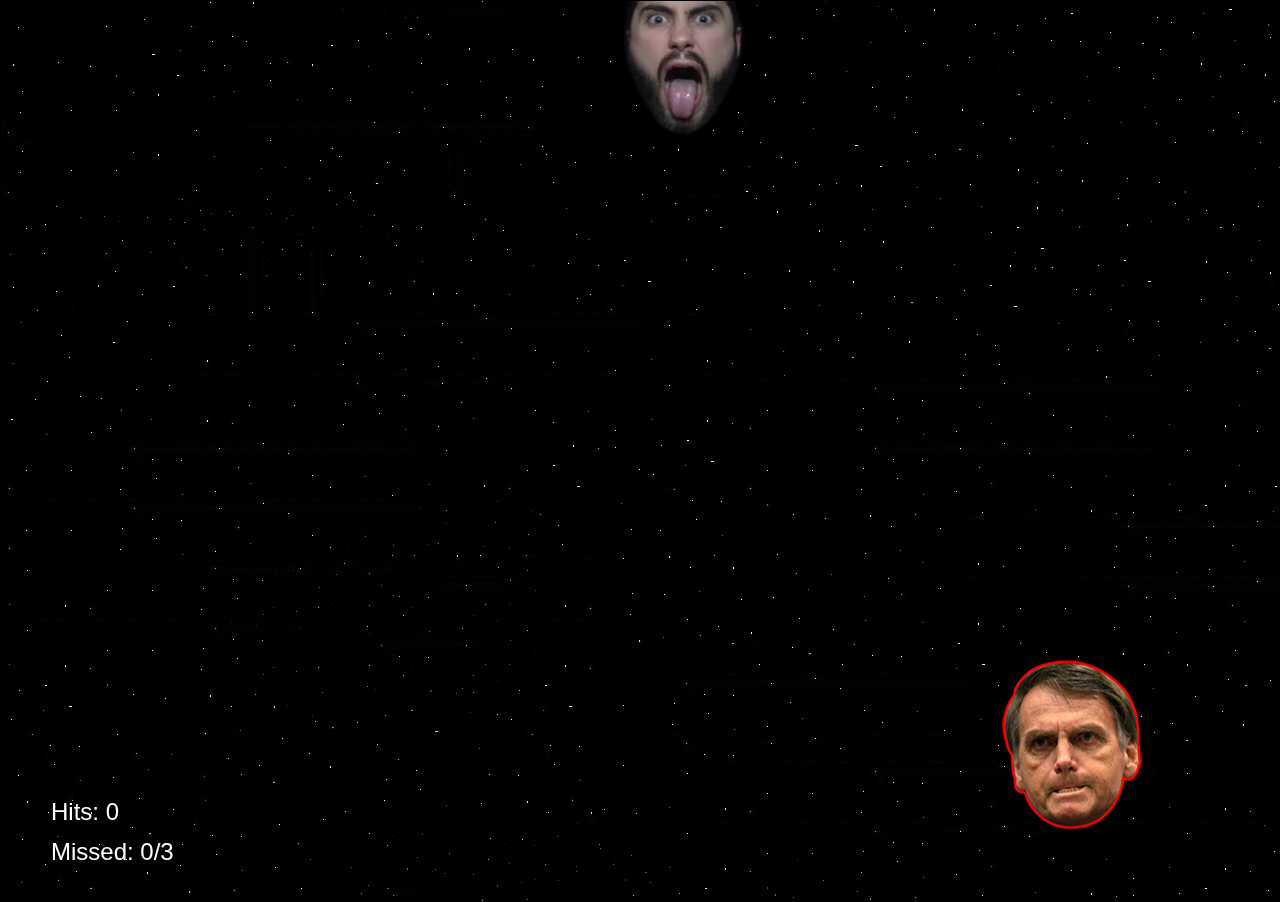
<file: game-page/game.html>
<!DOCTYPE html>
<html>

<head>
    <meta charset="utf-8">
    <meta http-equiv="X-UA-Compatible" content="IE=edge">
    <title>Bozonaro, the game</title>
    <meta name="viewport" content="width=device-width, initial-scale=1">
    <link href="https://fonts.googleapis.com/css?family=Cuprum:700|Staatliches" rel="stylesheet">
    <link rel="stylesheet" type="text/css" media="screen" href="main.css">
    <link rel="icon" href="Bozo-Head.png" type="image">
  
</head>

<body>
    
    <canvas id="canvas">
        
    </canvas>
    
    <script src="src\temp-two.js"></script>

</body>

</html>
</file>
<file: game-page/main.css>
html, body {
  padding: 0;
  margin: 0;
}



canvas {
  border: 1px solid black;
  position: absolute;
  /* top: 10%;
  left: 10%;
  bottom: 5%; */
  background-color: #000000;
  
}
</file>
